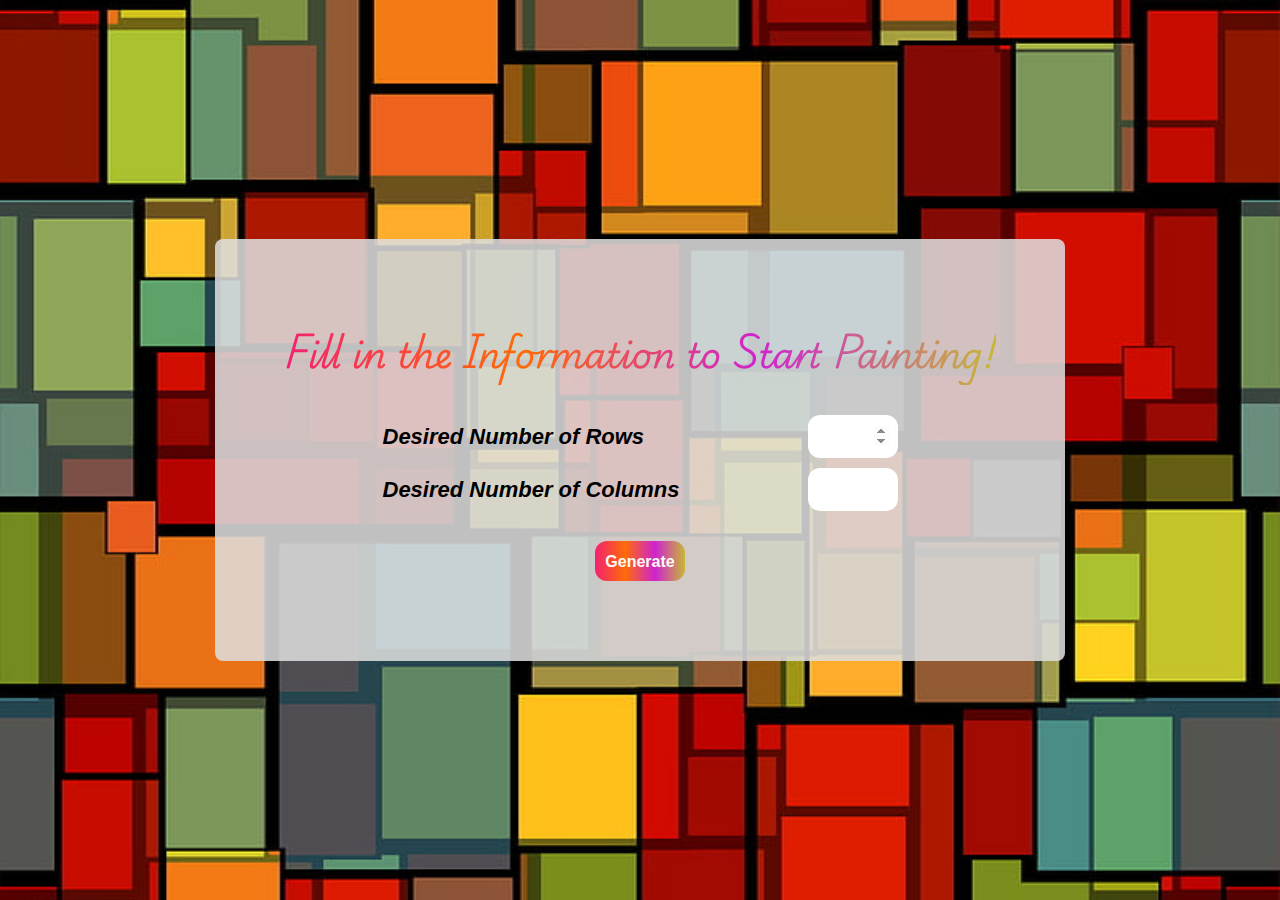
<file: index.html>
<!DOCTYPE html>
<html lang="en">
<head>
    <meta charset="UTF-8">
    <meta name="viewport" content="width=device-width, initial-scale=1.0">
    <link href="https://fonts.googleapis.com/css2?family=Playwrite+AU+SA:wght@100..400&amp;display=swap" rel="stylesheet">
    <link href="https://fonts.googleapis.com/css2?family=Nunito:ital,wght@0,200..1000;1,200..1000&display=swap" rel="stylesheet">
    <link rel="stylesheet" href="style.css">
    <title>Box coloring</title>

</head>
<body>
 
    <div class="container-modal">
        <h2 class="heading">
            Fill in the Information to Start Painting! 
        </h2>
        <div class="input-btns">
            <div class="row-block">
                <label for="rowsCount">Desired Number of Rows</label>
                <input type="number" id="yAxis" autofocus>
            </div>
            
            <div class="column-block">
                <label for="colCount">Desired Number of Columns</label>
                <input type="number" id="xAxis">
            </div>

            <button id="submit">
                Generate
            </button>
            
          </div>
    </div>

    <div class="main-content">
        
        <div class="coloring-block all-btns"> 
  
            <div class="input-btns">
                <div class="row identifier">
                    <label for="row-num">Row</label>
                    <input type="number" id="yNum">
                </div>

                <div class="col identifier">
                    <label for="col-num">Column</label>
                    <input type="number" id="xNum">
                </div>

                <div class="color identifier">
                    <label for="row-num">Color</label>
                    <input type="color" id="colorSelected">
                </div>
              
            </div>

            <div class="control-btns">


                <button id="simpleColorBtn">
                    Mark
                </button>
    
                <button id="clearBtn">
                    Clear
                </button>


                <div class="reset-btn">
                    <button id="resetBtn">
                        Reset
                    </button>
                </div>
                
            </div>
            
          
          </div>


      <div class="grid-body">
        <div class="grid-container" id="gridsContainer"></div>
      </div>
    </div>

    <script src="script.js"></script>
</body>
</html>
</file>
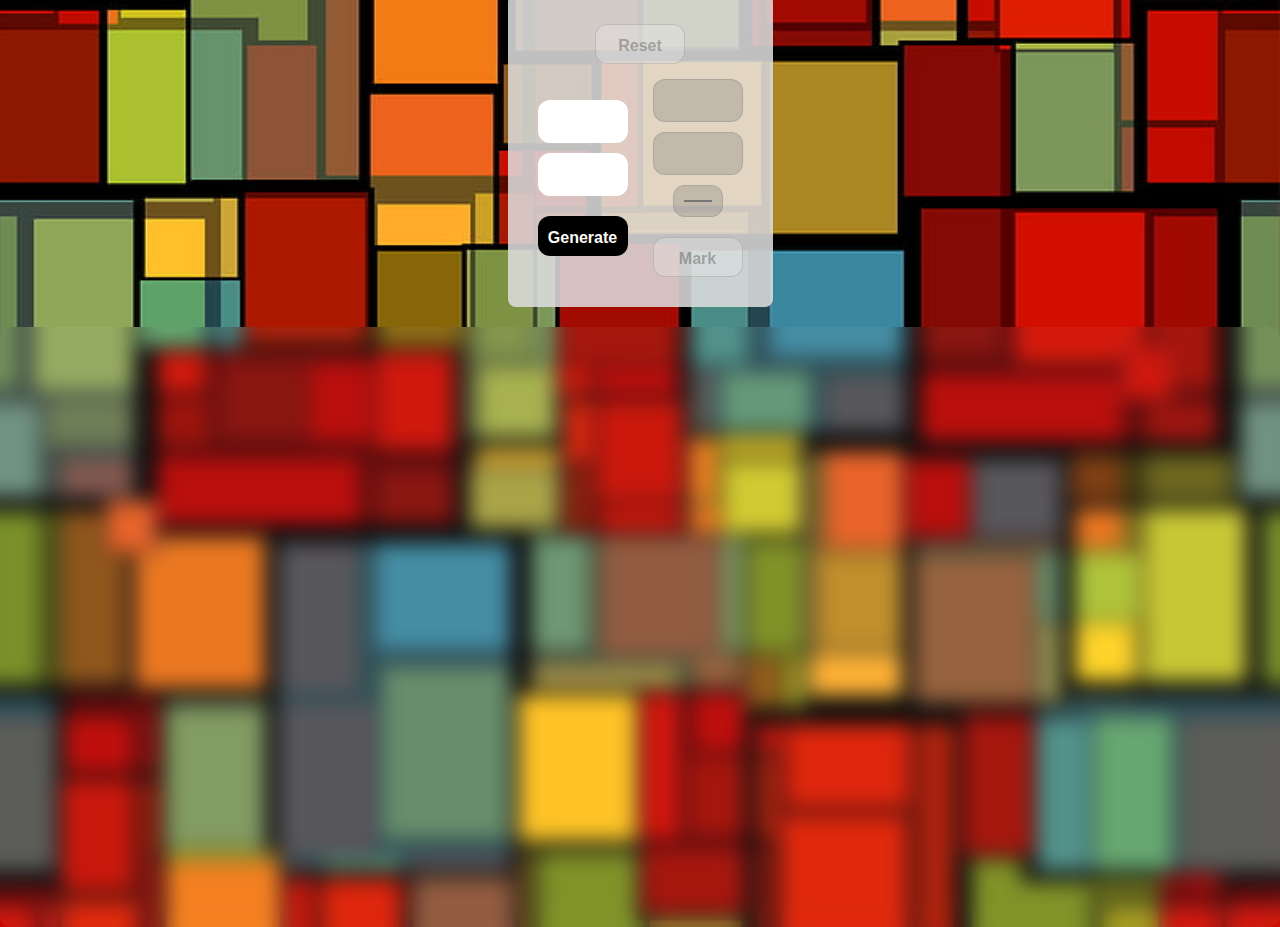
<file: graph/index.html>
<!DOCTYPE html>
<html lang="en">
<head>
    <meta charset="UTF-8">
    <meta name="viewport" content="width=device-width, initial-scale=1.0">
    <link rel="stylesheet" href="style.css">
    <title>Document</title>
</head>
<body>
    <!-- <button class="y-axis" id="yAxis"></button>
      -->
<!--     
      <div class="reset-btn">
        <button id="resetBtn">
            Reset
        </button>
      </div>

      <div class="box-container">


        <div class="button-container">

          <div class="size-block">

            <div class="input-btns">
              <input type="number" id="yAxis">
              <input type="number" id="xAxis">
            </div>

            <button id="submit">
                Generate
            </button>

          </div>
    
        </div>

        <div class="grid-body">
          <div class="grid-container" id="gridsContainer"></div>
        </div>

        <div class="button-container">

          <div class="coloring-block">

            <div class="input-btns">
              <input type="number" id="yNum">
              <input type="text" id="xNum">
              <input type="color" id="colorSelected">
            </div>
            
            <button id="simpleColorBtn">
                Mark
            </button>
            
          </div>
        </div>


      </div>
       -->

      <div class="all-btns">
        <div class="reset-btn">
          <button id="resetBtn">
            Reset
          </button>
        </div>
        <div class="button-container">
          <div class="size-block">
  
            <div class="input-btns">
              
              <input type="number" id="yAxis">
              <input type="number" id="xAxis">
            </div>
  
            <button id="submit">
                Generate
            </button>
  
          </div>
    
          <div class="coloring-block">
  
            <div class="input-btns">
              <input type="number" id="yNum">
              <input type="number" id="xNum">
              <input type="color" id="colorSelected">
            </div>
            
            <button id="simpleColorBtn">
                Mark
            </button>

            <button id="clearBtn">
                Clear
            </button>
            
          </div>
     
          <!-- <div class="graph-block">
            <input type="text" id="time">
    
            <select name="time"  id="timeFormat">
                <option value="hr">Hours</option>
                <option value="min">Minutes</option>
                <option value="sec">Seconds</option>
            </select>
    
            <button id="drawGraph">Build</button>
          </div>  -->
        </div>  
      </div>
      
      

      <div class="grid-body">
        <div class="grid-container" id="gridsContainer"></div>
      </div> 
      
      <!-- <script src="script.js"></script> -->
       <script src="color.js"></script>
</body>
</html>
</file>
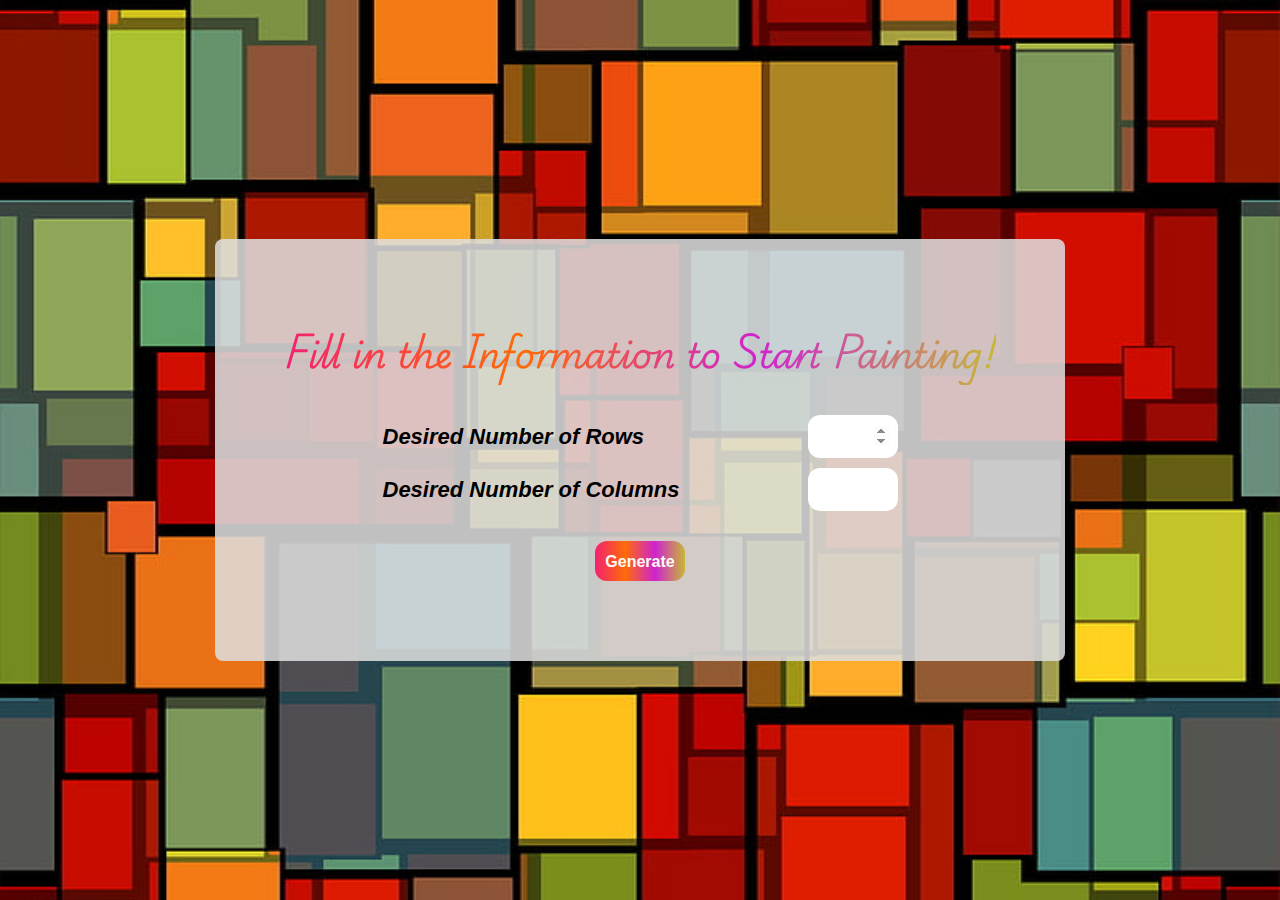
<file: index2.html>
<!DOCTYPE html>
<html lang="en">
<head>
    <meta charset="UTF-8">
    <meta name="viewport" content="width=device-width, initial-scale=1.0">
    <link href="https://fonts.googleapis.com/css2?family=Playwrite+AU+SA:wght@100..400&amp;display=swap" rel="stylesheet">
    <link href="https://fonts.googleapis.com/css2?family=Nunito:ital,wght@0,200..1000;1,200..1000&display=swap" rel="stylesheet">
    <link rel="stylesheet" href="style1.css">
    <title>Box coloring</title>

</head>
<body>
 
    <div class="container-modal">
        <h2 class="heading">
            Fill in the Information to Start Painting! 
        </h2>
        <div class="input-btns">
            <div class="row-block">
                <label for="rowsCount">Desired Number of Rows</label>
                <input type="number" id="yAxis" autofocus>
            </div>
            
            <div class="column-block">
                <label for="colCount">Desired Number of Columns</label>
                <input type="number" id="xAxis">
            </div>

            <button id="submit">
                Generate
            </button>
            
          </div>
    </div>

    <div class="main-content">
        
        <div class="coloring-block all-btns"> 
  
            <div class="input-btns">
                <div class="row identifier">
                    <label for="row-num">Row</label>
                    <input type="number" id="yNum">
                </div>

                <div class="col identifier">
                    <label for="col-num">Column</label>
                    <input type="number" id="xNum">
                </div>

                <div class="color identifier">
                    <label for="row-num">Color</label>
                    <input type="color" id="colorSelected">
                </div>
              
            </div>

            <div class="control-btns">


                <button id="simpleColorBtn">
                    Mark
                </button>
    
                <button id="clearBtn">
                    Clear
                </button>


                <div class="reset-btn">
                    <button id="resetBtn">
                        Reset
                    </button>
                </div>
                
            </div>
            
          
          </div>


      <div class="grid-body">
        <div class="grid-container" id="gridsContainer"></div>
      </div>
    </div>

    <script src="script1.js"></script>
</body>
</html>
</file>
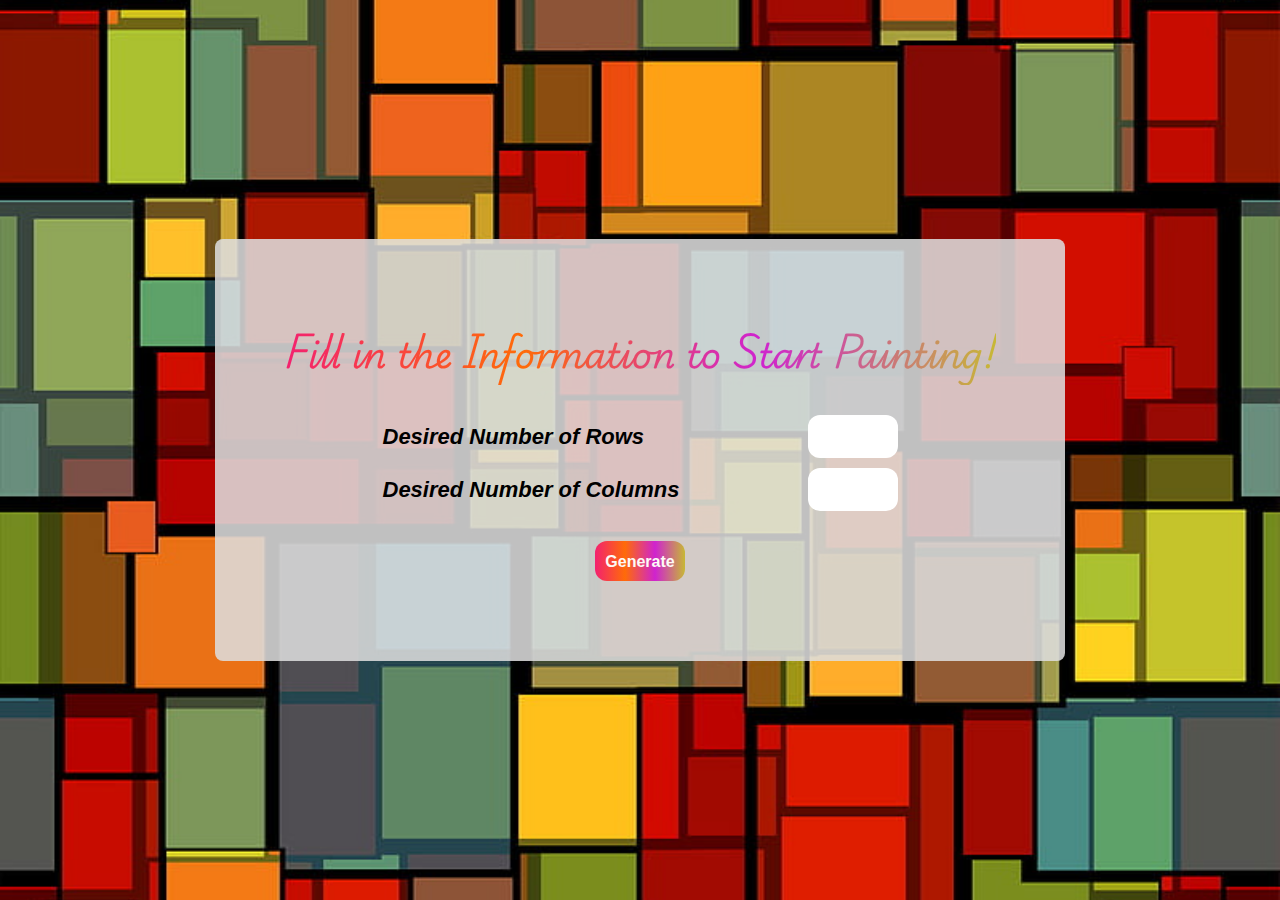
<file: graph/index2.html>
<!DOCTYPE html>
<html lang="en">
<head>
    <meta charset="UTF-8">
    <meta name="viewport" content="width=device-width, initial-scale=1.0">
    <link href="https://fonts.googleapis.com/css2?family=Playwrite+AU+SA:wght@100..400&amp;display=swap" rel="stylesheet">
    <link href="https://fonts.googleapis.com/css2?family=Nunito:ital,wght@0,200..1000;1,200..1000&display=swap" rel="stylesheet">
    <link rel="stylesheet" href="style1.css">
    <title>Box coloring</title>

</head>
<body>

    <div class="container-modal">
        <h2 class="heading">
            Fill in the Information to Start Painting! 
        </h2>
        <div class="input-btns">
            <div class="row-block">
                <label for="rowsCount">Desired Number of Rows</label>
                <input type="number" id="yAxis">
            </div>
            
            <div class="column-block">
                <label for="colCount">Desired Number of Columns</label>
                <input type="number" id="xAxis">
            </div>

            <button id="submit">
                Generate
            </button>
            
          </div>
    </div>

    <div class="main-content">
        
        <div class="coloring-block all-btns"> 
  
            <div class="input-btns">
                <div class="row identifier">
                    <label for="row-num">Row</label>
                    <input type="number" id="yNum">
                </div>

                <div class="col identifier">
                    <label for="col-num">Column</label>
                    <input type="number" id="xNum">
                </div>

                <div class="color identifier">
                    <label for="row-num">Color</label>
                    <input type="color" id="colorSelected">
                </div>
              
            </div>

            <div class="control-btns">


                <button id="simpleColorBtn">
                    Mark
                </button>
    
                <button id="clearBtn">
                    Clear
                </button>


                <div class="reset-btn">
                    <button id="resetBtn">
                        Reset
                    </button>
                </div>
                
            </div>
            
          
          </div>


      <div class="grid-body">
        <div class="grid-container" id="gridsContainer"></div>
      </div>
    </div>

    <script src="script1.js"></script>
</body>
</html>
</file>
<file: style.css>
*{
    padding:0;
    margin: 0;
    box-sizing: border-box;
}

.curly-font{
    font-family: "Playwrite AU SA", cursive;
    font-optical-sizing: auto;
    font-weight: var(--font-weight, 400); 
    font-style: normal;
}

.nunito-normal {
    font-family: "Nunito", sans-serif;
    font-optical-sizing: auto;
    font-weight: var(--font-weight, 400);
    font-style: normal;
  }
  

.heading{
    font-family: "Playwrite AU SA", cursive;
    font-size: 35px;
    --font-weight: 600;

    text-align: center;
    /* color: #ffffff;
     */

    background:  linear-gradient(to right, #f32170, #ff6b08, #cf23cf, #c7b835);
    -webkit-text-fill-color: transparent;
    -webkit-background-clip: text;
    margin-bottom: 30px;
    
}

body{
    background-image: url('assets/g8.jpg');
    background-repeat: no-repeat;
    background-position: center;
    background-size:cover;
    height: 100vh;
    width: 100%;
    display: flex;
    flex-direction: column;
    justify-content: center;
    align-items: center;
    font-family:"Nunito", sans-serif;
}

.input-btns{
    display: flex;
    flex-direction: column;
    align-items: center;
    justify-content: center;
    width: 100%;
}

.row-block,
.column-block{
    display: flex;
    flex-direction: row;
    text-wrap: nowrap;
    width: 100%;
    justify-content: center;
    align-items: center;
}

.input-btns label{
    /* display: inline-block; */
    width: 50%;
    font-size: 22px;
    font-weight: 700;
    font-family: 'Gill Sans', 'Gill Sans MT', Calibri, 'Trebuchet MS', sans-serif;
    font-style: italic;
    /* padding-left: 90px; */ 
}

.box{
    /* text-align: center; */
    border: 1px solid #ccc;
    display: flex;
    justify-content: center;
    align-items: center;
    /* color: #ccc;
    font-size: 20px;
    font-weight: 900; */
}

.box-num{
    color: #000;
    font-size: 20px;
    font-weight: 900;
}

.container-modal{
    background-color: #dddd;
    width: 850px;
    height: max-content;
    border-radius: 8px;
    display: flex;
    flex-direction: column;
    align-items: center;
    /* justify-content: center; */
    padding: 80px 0;
}

.grid-body{
    display: flex; 
    align-items: center;
    justify-content: center;
    max-width: 1050px;
    width: 65%;   
    max-height: 750px;
    height: 100%;
    background: rgba(255, 255, 255, 0.05);
    backdrop-filter: blur(10px);
    border-radius:12px ;
    padding: 70px;
    overflow: auto;
}

.grid-container{
    max-width:  100%;
    max-height: 100%;
    height: 100%;
    overflow: auto;
}


.button-container{
    display: flex;
    justify-content: center;
    align-items: center;
    gap: 25px;

}

.all-btns{
    background-color: #dddd;
    padding: 30px;
    display: flex;
    flex-direction: column;
    justify-content: center;
    align-items: center;
    gap: 15px;
    margin: 20px 0px;
    border-radius: 8px;
}


.coloring-block{
    display: flex;
    flex-direction: column;
    justify-content: center;
    align-items: center;
    gap: 20px;
    padding: 40px;
    width: calc(35vw - 20px);
    /* max-width: 300px;
    width: 100%; */
    /* margin-bottom: 35px; */
}

.identifier{
    width: 100%;
    display: flex;
    justify-content: space-around;
}
.input-btns{
    display: flex;
    gap: 10px;
}

input{
    text-align: center;
    font-size: 18px;
    font-weight: 600;
    max-width: 90px;
    padding: 10px 8px;
    border-radius: 12px;
    outline: none;
    border: 1px solid transparent;
    width: inherit;
}

.main-content{
    display: none;
    flex-direction: row;
    justify-content: center;
    align-items: center;
    gap: 30px;
    width: 100%;
    height: 100%;
    padding: 5px 40px;
}

.control-btns{
    display: flex;
    gap: 10px;

}

.main-content .input-btns{
    width: 100%;
    height: 100%;
}
.input-btns label{
    width: 50%;
}


#submit,
#simpleColorBtn,
#resetBtn,
#clearBtn{
    padding: 12px 8px;
    width: 90px;
    height: 40px;
    text-align: center;
    font-size: 16px;
    font-weight: 600;
    color: #FDFAF6;
    background-color: black;
    border: 1px solid transparent;
    border-radius: 12px;
    cursor: pointer;
}

#submit{
    background: linear-gradient(to right, #f32170, #ff6b08, #cf23cf, #c7b835);
    border: none;
    transition: transform 0.2s ease, box-shadow 0.3s ease;
    margin-top: 20px;
}

#submit:hover{
    transform: scale(1.05);
    box-shadow: 0 4px 12px rgba(0, 0, 0, 0.3);
}

#clearBtn{
    display: none;
}

#colorSelected{
    height: 43px;
}

/* @media screen and (max-width:1385px){

    .grid-body{
        max-width: 900px;
    }
}


@media screen and (max-width:1250px){

    .grid-body{
        max-width: 800px;
    }
}

@media screen and (max-width:1125px){

    .grid-body{
        max-width: 750px;
    }


} */

@media screen and (max-width:970px){

    .container-modal{
        width: 650px;
    }

    .heading {
        font-size: 28px;
    }
}

@media screen and (max-width:768px){

    .container-modal{
        width: 450px;
        padding: 60px 0;
    }

    .heading {
        font-size: 26px;
    }

    .input-btns label{
        font-size: 20px;
    }

    .row-block,
    .column-block{
        justify-content: space-between;
        padding: 0 30px;
        /* gap: 60px; */
    }

    .main-content{
        flex-direction: column;
    }

    .grid-body{
        width: 100%;
    }

    .coloring-block{
        width: 60%;
    }

    .identifier{
        justify-content: space-between;
    }


    #colorSelected{
        width: inherit;
    }
}


@media screen and (max-width:520px){

    .container-modal{
        width: 350px;
        padding: 60px 0;
    }

    .heading {
        font-size: 20px;
    }

    /* .input-btns label{
        font-size: 14px;
    } */

    .row-block,
    .column-block{
        justify-content: space-between;
        padding: 0 30px;
        /* gap: 60px; */
    }

    .coloring-block{
        width: 100%;
    }
}

@media screen and (max-width:470px){
    .input-btns label {
        font-size: 14px;
    }
}
</file>
<file: graph/style.css>
*{
    padding:0;
    margin: 0;
    box-sizing: border-box;
}

.curly-font{
    font-family: "Playwrite AU SA", cursive;
    font-optical-sizing: auto;
    font-weight: var(--font-weight, 400); 
    font-style: normal;
}

.heading{
    font-family: "Playwrite AU SA", cursive;
    font-size: 35px;
    --font-weight: 600;
    /* color: #ffffff;
     */

     background:  linear-gradient(to right, #f32170, #ff6b08, #cf23cf, #c7b835);
     -webkit-text-fill-color: transparent;
     -webkit-background-clip: text;
}

body{
    background-image: url('assets/g8.jpg');
    background-repeat: no-repeat;
    background-position: center;
    background-size:cover;
    height: 100vh;
    width: 100%;
    display: flex;
    flex-direction: column;
    justify-content: center;
    align-items: center;
}

.input-btns{
    display: flex;
    flex-direction: column;
    align-items: center;
    justify-content: center;
    width: 100%;
}

.row-block,
.column-block{
    display: flex;
    flex-direction: row;
    text-wrap: nowrap;
    width: 100%;
    justify-content: center;
    align-items: center;
}

.input-btns label{
    /* display: inline-block; */
    width: 50%;
    font-size: 22px;
    font-weight: 600;
    font-family: 'Gill Sans', 'Gill Sans MT', Calibri, 'Trebuchet MS', sans-serif;
    /* padding-left: 90px; */
}

.box{
    /* text-align: center; */
    border: 1px solid #ccc;
    display: flex;
    justify-content: center;
    align-items: center;
    color: #ccc;
    font-weight: 700;
}

.container-modal{
    background-color: #dddd;
    width: 850px;
    height: 650px;
    border-radius: 8px;
    display: flex;
    flex-direction: column;
    align-items: center;
    /* justify-content: center; */
    padding-top: 120px ;
}

.grid-body{
    display: flex;
    align-items: center;
    justify-content: center;
    max-width: 1350px;
    width: 100%;
    min-height: 600px;
    background: rgba(255, 255, 255, 0.05);
    backdrop-filter: blur(10px);
    border-radius:12px ;
    padding: 70px;
    overflow: auto;
}

.grid-container{
    max-width: 100%;
    max-height: 100%;
    overflow: auto;
}


.button-container{
    display: flex;
    justify-content: center;
    align-items: center;
    gap: 25px;

}

.all-btns{
    background-color: #dddd;
    padding: 30px;
    display: flex;
    flex-direction: column;
    justify-content: center;
    align-items: center;
    gap: 15px;
    margin: 20px 0px;
    border-radius: 8px;
}

.size-block,
.coloring-block{
    display: flex;
    flex-direction: column;
    justify-content: center;
    align-items: center;
    gap: 20px;
    /* margin-bottom: 35px; */
}

.input-btns{
    display: flex;
    gap: 10px;
}

input{
    text-align: center;
    font-size: 18px;
    font-weight: 600;
    max-width: 90px;
    padding: 10px 8px;
    border-radius: 12px;
    outline: none;
    border: 1px solid transparent;
}

.main-content{
    display: none;
}


#submit,
#simpleColorBtn,
#resetBtn,
#clearBtn{
    padding: 12px 8px;
    width: 90px;
    height: 40px;
    text-align: center;
    font-size: 16px;
    font-weight: 600;
    color: #FDFAF6;
    background-color: black;
    border: 1px solid transparent;
    border-radius: 12px;
}

#clearBtn{
    display: none;
}

#colorSelected{
    height: inherit;
}


/* .box-container{
    display: flex;
} */

button:disabled {
    background-color: light-dark(rgba(239, 239, 239, 0.3), rgba(19, 1, 1, 0.3)) !important;
    color: light-dark(rgba(16, 16, 16, 0.3), rgba(255, 255, 255, 0.3)) !important;
    border-color: rgba(118, 118, 118, 0.3) !important;
}

input:disabled {
    border-color: rgba(118, 118, 118, 0.3);
    background-color:  rgba(118, 118, 118, 0.3);
}
</file>
<file: style1.css>
*{
    padding:0;
    margin: 0;
    box-sizing: border-box;
}

.curly-font{
    font-family: "Playwrite AU SA", cursive;
    font-optical-sizing: auto;
    font-weight: var(--font-weight, 400); 
    font-style: normal;
}

.nunito-normal {
    font-family: "Nunito", sans-serif;
    font-optical-sizing: auto;
    font-weight: var(--font-weight, 400);
    font-style: normal;
  }
  

.heading{
    font-family: "Playwrite AU SA", cursive;
    font-size: 35px;
    --font-weight: 600;

    text-align: center;
    /* color: #ffffff;
     */

    background:  linear-gradient(to right, #f32170, #ff6b08, #cf23cf, #c7b835);
    -webkit-text-fill-color: transparent;
    -webkit-background-clip: text;
    margin-bottom: 30px;
    
}

body{
    background-image: url('assets/g8.jpg');
    background-repeat: no-repeat;
    background-position: center;
    background-size:cover;
    height: 100vh;
    width: 100%;
    display: flex;
    flex-direction: column;
    justify-content: center;
    align-items: center;
    font-family:"Nunito", sans-serif;
}

.input-btns{
    display: flex;
    flex-direction: column;
    align-items: center;
    justify-content: center;
    width: 100%;
}

.row-block,
.column-block{
    display: flex;
    flex-direction: row;
    text-wrap: nowrap;
    width: 100%;
    justify-content: center;
    align-items: center;
}

.input-btns label{
    /* display: inline-block; */
    width: 50%;
    font-size: 22px;
    font-weight: 700;
    font-family: 'Gill Sans', 'Gill Sans MT', Calibri, 'Trebuchet MS', sans-serif;
    font-style: italic;
    /* padding-left: 90px; */ 
}

.box{
    /* text-align: center; */
    border: 1px solid #ccc;
    display: flex;
    justify-content: center;
    align-items: center;
    /* color: #ccc;
    font-size: 20px;
    font-weight: 900; */
}

.box-num{
    color: #000;
    font-size: 20px;
    font-weight: 900;
}

.container-modal{
    background-color: #dddd;
    width: 850px;
    height: max-content;
    border-radius: 8px;
    display: flex;
    flex-direction: column;
    align-items: center;
    /* justify-content: center; */
    padding: 80px 0;
}

.grid-body{
    display: flex; 
    align-items: center;
    justify-content: center;
    max-width: 1050px;
    width: 65%;   
    max-height: 750px;
    height: 100%;
    background: rgba(255, 255, 255, 0.05);
    backdrop-filter: blur(10px);
    border-radius:12px ;
    padding: 70px;
    overflow: auto;
}

.grid-container{
    max-width:  100%;
    max-height: 100%;
    height: 100%;
    overflow: auto;
}


.button-container{
    display: flex;
    justify-content: center;
    align-items: center;
    gap: 25px;

}

.all-btns{
    background-color: #dddd;
    padding: 30px;
    display: flex;
    flex-direction: column;
    justify-content: center;
    align-items: center;
    gap: 15px;
    margin: 20px 0px;
    border-radius: 8px;
}


.coloring-block{
    display: flex;
    flex-direction: column;
    justify-content: center;
    align-items: center;
    gap: 20px;
    padding: 40px;
    width: calc(35vw - 20px);
    /* max-width: 300px;
    width: 100%; */
    /* margin-bottom: 35px; */
}

.identifier{
    width: 100%;
    display: flex;
    justify-content: space-around;
}
.input-btns{
    display: flex;
    gap: 10px;
}

input{
    text-align: center;
    font-size: 18px;
    font-weight: 600;
    max-width: 90px;
    padding: 10px 8px;
    border-radius: 12px;
    outline: none;
    border: 1px solid transparent;
    width: inherit;
}

.main-content{
    display: none;
    flex-direction: row;
    justify-content: center;
    align-items: center;
    gap: 30px;
    width: 100%;
    height: 100%;
    padding: 5px 40px;
}

.control-btns{
    display: flex;
    gap: 10px;

}

.main-content .input-btns{
    width: 100%;
    height: 100%;
}
.input-btns label{
    width: 50%;
}


#submit,
#simpleColorBtn,
#resetBtn,
#clearBtn{
    padding: 12px 8px;
    width: 90px;
    height: 40px;
    text-align: center;
    font-size: 16px;
    font-weight: 600;
    color: #FDFAF6;
    background-color: black;
    border: 1px solid transparent;
    border-radius: 12px;
    cursor: pointer;
}

#submit{
    background: linear-gradient(to right, #f32170, #ff6b08, #cf23cf, #c7b835);
    border: none;
    transition: transform 0.2s ease, box-shadow 0.3s ease;
    margin-top: 20px;
}

#submit:hover{
    transform: scale(1.05);
    box-shadow: 0 4px 12px rgba(0, 0, 0, 0.3);
}

#clearBtn{
    display: none;
}

#colorSelected{
    height: 43px;
}

/* @media screen and (max-width:1385px){

    .grid-body{
        max-width: 900px;
    }
}


@media screen and (max-width:1250px){

    .grid-body{
        max-width: 800px;
    }
}

@media screen and (max-width:1125px){

    .grid-body{
        max-width: 750px;
    }


} */

@media screen and (max-width:970px){

    .container-modal{
        width: 650px;
    }

    .heading {
        font-size: 28px;
    }
}

@media screen and (max-width:768px){

    .container-modal{
        width: 450px;
        padding: 60px 0;
    }

    .heading {
        font-size: 26px;
    }

    .input-btns label{
        font-size: 20px;
    }

    .row-block,
    .column-block{
        justify-content: space-between;
        padding: 0 30px;
        /* gap: 60px; */
    }

    .main-content{
        flex-direction: column;
    }

    .grid-body{
        width: 100%;
    }

    .coloring-block{
        width: 60%;
    }

    .identifier{
        justify-content: space-between;
    }


    #colorSelected{
        width: inherit;
    }
}


@media screen and (max-width:520px){

    .container-modal{
        width: 350px;
        padding: 60px 0;
    }

    .heading {
        font-size: 20px;
    }

    /* .input-btns label{
        font-size: 14px;
    } */

    .row-block,
    .column-block{
        justify-content: space-between;
        padding: 0 30px;
        /* gap: 60px; */
    }

    .coloring-block{
        width: 100%;
    }
}

@media screen and (max-width:470px){
    .input-btns label {
        font-size: 14px;
    }
}
</file>
<file: graph/style1.css>
*{
    padding:0;
    margin: 0;
    box-sizing: border-box;
}

.curly-font{
    font-family: "Playwrite AU SA", cursive;
    font-optical-sizing: auto;
    font-weight: var(--font-weight, 400); 
    font-style: normal;
}

.nunito-normal {
    font-family: "Nunito", sans-serif;
    font-optical-sizing: auto;
    font-weight: var(--font-weight, 400);
    font-style: normal;
  }
  

.heading{
    font-family: "Playwrite AU SA", cursive;
    font-size: 35px;
    --font-weight: 600;

    text-align: center;
    /* color: #ffffff;
     */

    background:  linear-gradient(to right, #f32170, #ff6b08, #cf23cf, #c7b835);
    -webkit-text-fill-color: transparent;
    -webkit-background-clip: text;
    margin-bottom: 30px;
    
}

body{
    background-image: url('assets/g8.jpg');
    background-repeat: no-repeat;
    background-position: center;
    background-size:cover;
    height: 100vh;
    width: 100%;
    display: flex;
    flex-direction: column;
    justify-content: center;
    align-items: center;
    font-family:"Nunito", sans-serif;
}

.input-btns{
    display: flex;
    flex-direction: column;
    align-items: center;
    justify-content: center;
    width: 100%;
}

.row-block,
.column-block{
    display: flex;
    flex-direction: row;
    text-wrap: nowrap;
    width: 100%;
    justify-content: center;
    align-items: center;
}

.input-btns label{
    /* display: inline-block; */
    width: 50%;
    font-size: 22px;
    font-weight: 700;
    font-family: 'Gill Sans', 'Gill Sans MT', Calibri, 'Trebuchet MS', sans-serif;
    font-style: italic;
    /* padding-left: 90px; */ 
}

.box{
    /* text-align: center; */
    border: 1px solid #ccc;
    display: flex;
    justify-content: center;
    align-items: center;
    /* color: #ccc;
    font-size: 20px;
    font-weight: 900; */
}

.box-num{
    color: #000;
    font-size: 20px;
    font-weight: 900;
}

.container-modal{
    background-color: #dddd;
    width: 850px;
    height: max-content;
    border-radius: 8px;
    display: flex;
    flex-direction: column;
    align-items: center;
    /* justify-content: center; */
    padding: 80px 0;
}

.grid-body{
    display: flex; 
    align-items: center;
    justify-content: center;
    max-width: 1050px;
    width: 65%;   
    max-height: 750px;
    height: 100%;
    background: rgba(255, 255, 255, 0.05);
    backdrop-filter: blur(10px);
    border-radius:12px ;
    padding: 70px;
    overflow: auto;
}

.grid-container{
    max-width:  100%;
    max-height: 100%;
    height: 100%;
    overflow: auto;
}


.button-container{
    display: flex;
    justify-content: center;
    align-items: center;
    gap: 25px;

}

.all-btns{
    background-color: #dddd;
    padding: 30px;
    display: flex;
    flex-direction: column;
    justify-content: center;
    align-items: center;
    gap: 15px;
    margin: 20px 0px;
    border-radius: 8px;
}


.coloring-block{
    display: flex;
    flex-direction: column;
    justify-content: center;
    align-items: center;
    gap: 20px;
    padding: 40px;
    width: calc(35vw - 20px);
    /* max-width: 300px;
    width: 100%; */
    /* margin-bottom: 35px; */
}

.identifier{
    width: 100%;
    display: flex;
    justify-content: space-around;
}
.input-btns{
    display: flex;
    gap: 10px;
}

input{
    text-align: center;
    font-size: 18px;
    font-weight: 600;
    max-width: 90px;
    padding: 10px 8px;
    border-radius: 12px;
    outline: none;
    border: 1px solid transparent;
    width: inherit;
}

.main-content{
    display: none;
    flex-direction: row;
    justify-content: center;
    align-items: center;
    gap: 30px;
    width: 100%;
    height: 100%;
    padding: 5px 40px;
}

.control-btns{
    display: flex;
    gap: 10px;

}

.main-content .input-btns{
    width: 100%;
    height: 100%;
}
.input-btns label{
    width: 50%;
}


#submit,
#simpleColorBtn,
#resetBtn,
#clearBtn{
    padding: 12px 8px;
    width: 90px;
    height: 40px;
    text-align: center;
    font-size: 16px;
    font-weight: 600;
    color: #FDFAF6;
    background-color: black;
    border: 1px solid transparent;
    border-radius: 12px;
    cursor: pointer;
}

#submit{
    background: linear-gradient(to right, #f32170, #ff6b08, #cf23cf, #c7b835);
    border: none;
    transition: transform 0.2s ease, box-shadow 0.3s ease;
    margin-top: 20px;
}

#submit:hover{
    transform: scale(1.05);
    box-shadow: 0 4px 12px rgba(0, 0, 0, 0.3);
}

#clearBtn{
    display: none;
}

#colorSelected{
    height: 43px;
}

/* @media screen and (max-width:1385px){

    .grid-body{
        max-width: 900px;
    }
}


@media screen and (max-width:1250px){

    .grid-body{
        max-width: 800px;
    }
}

@media screen and (max-width:1125px){

    .grid-body{
        max-width: 750px;
    }


} */

@media screen and (max-width:970px){

    .container-modal{
        width: 650px;
    }

    .heading {
        font-size: 28px;
    }
}

@media screen and (max-width:768px){

    .container-modal{
        width: 450px;
        padding: 60px 0;
    }

    .heading {
        font-size: 26px;
    }

    .input-btns label{
        font-size: 20px;
    }

    .row-block,
    .column-block{
        justify-content: space-between;
        padding: 0 30px;
        /* gap: 60px; */
    }

    .main-content{
        flex-direction: column;
    }

    .grid-body{
        width: 100%;
    }

    .coloring-block{
        width: 60%;
    }

    .identifier{
        justify-content: space-between;
    }


    #colorSelected{
        width: inherit;
    }
}


@media screen and (max-width:520px){

    .container-modal{
        width: 350px;
        padding: 60px 0;
    }

    .heading {
        font-size: 20px;
    }

    /* .input-btns label{
        font-size: 14px;
    } */

    .row-block,
    .column-block{
        justify-content: space-between;
        padding: 0 30px;
        /* gap: 60px; */
    }

    .coloring-block{
        width: 100%;
    }
}

@media screen and (max-width:470px){
    .input-btns label {
        font-size: 14px;
    }
}
</file>
